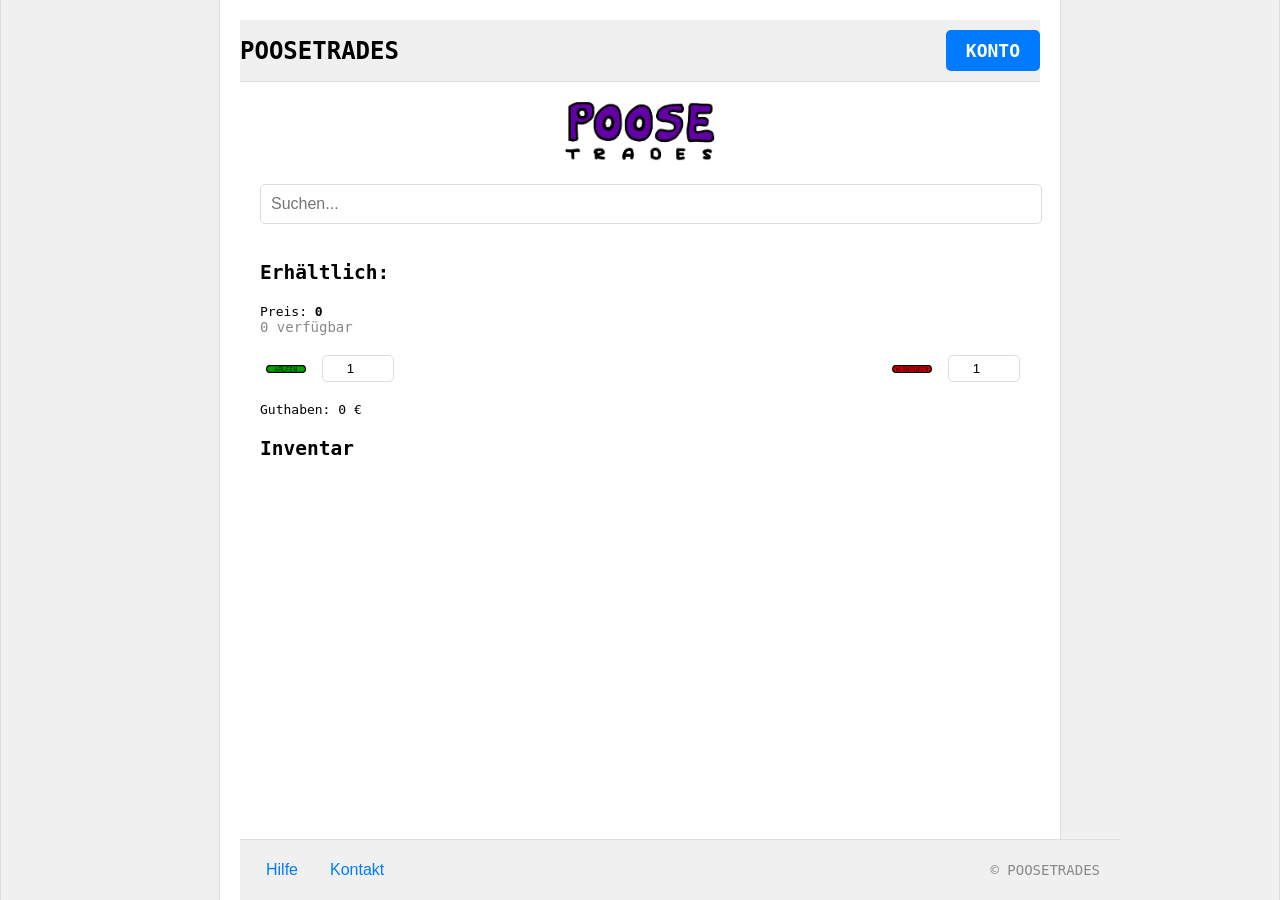
<file: templates/index.html>
<!DOCTYPE html>
<html lang="de">
<head>
    <meta charset="UTF-8">
    <meta name="viewport" content="width=device-width, initial-scale=1.0">
    <title>POOSETRADES</title>
    <link rel="stylesheet" href="styles.css">
</head>
<body>
    <div class="outer-container">
        <div class="left-border"></div>
        <div class="container">
            <header>
                <div class="logo">POOSETRADES</div>
                <a href="login.html" class="konto-button">KONTO</a>
            </header>

            <main>
                <div class="logo-container">
                    <img src="desings/logo.png" alt="POOSE TRADES" class="logo-image">
                </div>
                <div class="such-container">
                    <input type="text" class="such-input" placeholder="Suchen...">
                </div>
                <div class="markt-container">
                    <div id="stocks-container">
                        <h2>Erhältlich: </h2>
                        <ul id="stocks-anzeige"></ul>
                    </div>
                    <div class="handel-container">
                        <div class="price-info">
                            <span>Preis: <span class="price-value">0</span></span>
                            <div class="available-units"><span class="units-value">0</span> verfügbar</div>
                        </div>
                        <div class="action-buttons">
                            <div class="buy-container">
                                <button class="action-button buy-button">
                                    <img src="desings/kaufen.png" alt="Kaufen">
                                </button>
                                <input type="number" class="buy-amount" min="1" value="1">
                            </div>
                            <div class="sell-container">
                                <button class="action-button sell-button">
                                    <img src="desings/verkaufen.png" alt="Verkaufen">
                                </button>
                                <input type="number" class="sell-amount" min="1" value="1">
                            </div>
                        </div>
                    </div>
                    <div id="guthaben-container">
                        <span>Guthaben: </span>
                        <span id="guthaben-wert">0</span>
                        <span>€</span>
                    </div>
                    <div id="inventar-container">
                        <h2>Inventar</h2>
                        <p id="login-message">Bitte loggen Sie sich ein, um Ihr Inventar zu sehen.</p>
                        <ul id="inventar-anzeige"></ul>
                    </div>
                </div>
            </main>

            <footer class="footer">
                <div class="footer-links">
                    <button class="footer-button">Hilfe</button>
                    <button class="footer-button">Kontakt</button>
                </div>
                <div class="copyright">
                    &copy; POOSETRADES
                </div>
            </footer>
        </div>
        <div class="right-border"></div>
    </div>
    <script src="script.js" defer></script>
</body>
</html>
</file>
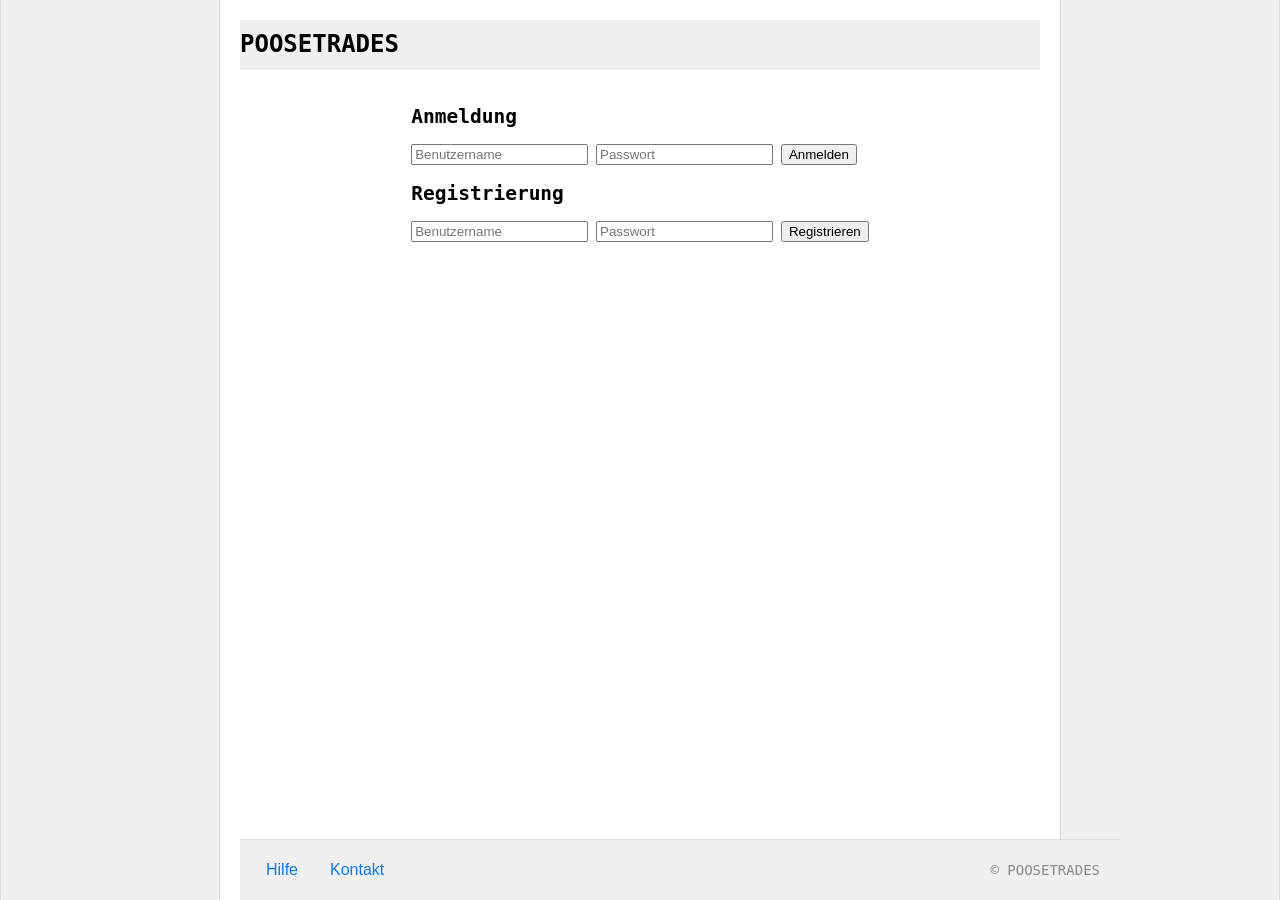
<file: templates/login.html>
<!DOCTYPE html>
<html lang="de">
<head>
    <meta charset="UTF-8">
    <meta name="viewport" content="width=device-width, initial-scale=1.0">
    <title>POOSETRADES - Konto</title>
    <link rel="stylesheet" href="styles.css">
    
</head>
<body>
    <div class="outer-container">
        <div class="left-border"></div>
        <div class="container">
            <header>
                <div class="logo">POOSETRADES</div>
            </header>

            <main>
                <div class="konto-container">
                    <h2>Anmeldung</h2>
                    <form class="login-form">
                        <input type="text" placeholder="Benutzername" required>
                        <input type="password" placeholder="Passwort" required>
                        <button type="submit">Anmelden</button>
                        <p class="error-message" id="login-error"></p>
                    </form>

                    <h2>Registrierung</h2>
                    <form class="register-form">
                        <input type="text" placeholder="Benutzername" required>
                        <input type="password" placeholder="Passwort" required>
                        <button type="submit">Registrieren</button>
                        <p class="error-message" id="register-error"></p>
                    </form>
                </div>
            </main>

            <footer class="footer">
                <div class="footer-links">
                    <button class="footer-button">Hilfe</button>
                    <button class="footer-button">Kontakt</button>
                </div>
                <div class="copyright">
                    &copy; POOSETRADES
                </div>
            </footer>
        </div>
        <div class="right-border"></div>
    </div>
    <script src="login.js" defer></script>
</body>
</html>
</file>
<file: templates/styles.css>
body, html {
    margin: 0;
    padding: 0;
    height: 100%;
    font-family: monospace;
    overflow-x: hidden;
}

.outer-container {
    display: flex;
    min-height: 100vh;
    min-width: 1000px;
}

.left-border, .right-border {
    flex-grow: 1;
    background-color: #f0f0f0;
    border-left: 1px solid #ddd;
    border-right: 1px solid #ddd;
}

.container {
    flex: 0 0 800px;
    display: flex;
    flex-direction: column;
    background-color: #ffffff;
    position: relative;
    padding: 20px;
}

header {
    display: flex;
    justify-content: space-between;
    align-items: center;
    padding: 10px 0;
    background-color: #f0f0f0;
    border-bottom: 1px solid #ddd;
}

.logo {
    font-weight: bold;
    font-size: 24px;
}

.konto-button {
    background-color: #007BFF;
    border: none;
    color: white;
    font-weight: bold;
    font-size: 18px;
    padding: 10px 20px;
    border-radius: 5px;
    cursor: pointer;
    text-decoration: none;
}

main {
    flex-grow: 1;
    display: flex;
    flex-direction: column;
    align-items: center;
    padding: 20px;
}

.logo-container {
    margin-bottom: 20px;
}

.logo-image {
    width: 150px;
}

.such-container {
    width: 100%;
    margin-bottom: 20px;
}

.such-input {
    width: 100%;
    padding: 10px;
    font-size: 16px;
    border: 1px solid #ddd;
    border-radius: 5px;
}

.markt-container {
    width: 100%;
}

#stocks-container {
    margin-bottom: 20px;
}

.price-info {
    margin-bottom: 20px;
}

.price-value {
    font-weight: bold;
}

.available-units {
    font-size: 14px;
    color: #888;
}

.action-buttons {
    display: flex;
    justify-content: space-between;
}

.buy-container, .sell-container {
    display: flex;
    align-items: center;
}

.action-button {
    background-color: transparent;
    border: none;
    cursor: pointer;
}

.action-button img {
    width: 40px;
}

.buy-amount, .sell-amount {
    width: 60px;
    padding: 5px;
    margin-left: 10px;
    border: 1px solid #ddd;
    border-radius: 5px;
    text-align: center;
}

#guthaben-container {
    margin: 20px 0;
}

#inventar-container {
    width: 100%;
}

#inventar-anzeige {
    list-style-type: none;
    padding: 0;
    margin: 0;
}

footer {
    display: flex;
    justify-content: space-between;
    align-items: center;
    padding: 20px;
    background-color: #f0f0f0;
    border-top: 1px solid #ddd;
    position: absolute;
    bottom: 0;
    width: 100%;
}

.footer-links {
    display: flex;
    gap: 20px;
}

.footer-button {
    background: none;
    border: none;
    cursor: pointer;
    font-size: 16px;
    color: #007BFF;
}

.footer-button:hover {
    text-decoration: underline;
}

.copyright {
    font-size: 14px;
    color: #888;
}


#login-message {
    display: none;
}
</file>
